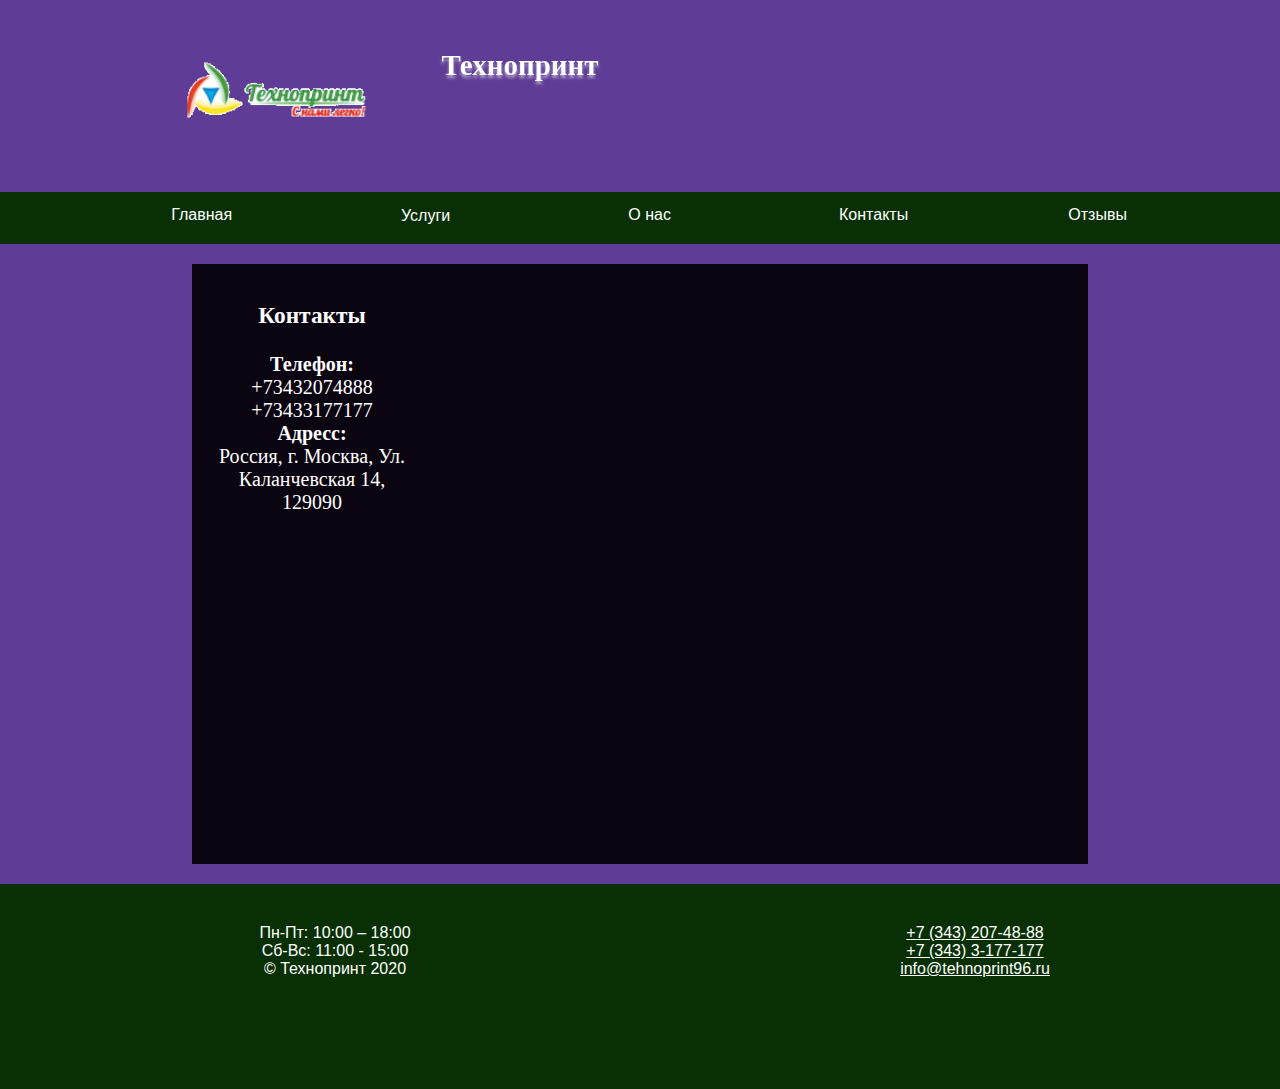
<file: contact.html>
<!DOCTYPE html>
<html lang="ru">
<head>
    
    <meta charset="utf-8">
    <title>Технопринт</title>
    <link href="style.css" rel="stylesheet">
</head>
<body>
    <header>
        <div id="logo">
            <img id="log" src="logo.png" />
        </div>
        <div class="title">
            <h5>Технопринт</h5>
        </div>
    </header>
    <div class="navbar">
        <a href="#" id="menu">&#9776;</a>
        <div id = "nav" class="nav">
            <a href="index.html">Главная</a>
            <div id="drop" class="dropdown">
                <button class="dropbtn">Услуги
                <i class="fa fa-caret-down"></i>
                </button>
                <div class="dropdown-content">
                    <a href="#">Установка ОС</a>
                    <a href="#">Замена комплектующих</a>
                    <a href="#">Диагностика</a>
                    <a href="#">Установка ПО</a>
                    <a href="#">Востановление файлов</a>
                    <a href="#">Борьба против вирусов</a>
                </div>
            </div>
            <a href="#home">О нас</a>
            <a href="#news">Контакты</a>
            <a href="#news">Отзывы</a>
        </div>

    </div>
    <div id="cont" class="content_cont">
            <div class="imag" id="continfo">
                <h3 >Контакты</h3>
                <p >
                    <b>Телефон:</b><br/>
                    +73432074888<br/>
                    +73433177177<br?><br/>
                    <b>Адресс:</b><br/>
                   Россия, г. Москва, Ул. Каланчевская 14, 129090

                </p>
            </div>
            <div class="imag" id="maps">
                    <iframe id="map" src="mailto:info@tehnoprint96.ru"
                     frameborder="0" style="border:0;" allowfullscreen="" aria-hidden="false" tabindex="0"></iframe>
            </div>
    </div>
    <div class="downbar" id="footer">
            <div class="infoot">
                Пн-Пт: 10:00 – 18:00<br>
                Сб-Вс: 11:00 - 15:00<br>
                © <span itemprop="name">Технопринт</span> 2020							
            </div>
            <div class="infoot">
                    <a href="tel:+73432074888" rel="nofollow">+7 (343) 207-48-88</a><br>
                    <a href="tel:+73433177177" rel="nofollow">+7 (343) 3-177-177</a><br>
                    <a href="mailto:info@tehnoprint96.ru" rel="nofollow">info@tehnoprint96.ru</a>					
            </div>
    </div>


    <script src="hide.js"></script>
</body>
</html>
</file>
<file: style.css>
* {
    --head: 220px;
}
body,html {
    width:100%;
    height: 100%;
    margin:0px;
    color: rgb(43, 92, 156);
    display:inline-block;
    text-align:center ;
    background-color: rgb(95, 61, 150)
}
header{
    height: var(--head);
    background-color:#75447c;
    display: inline;
}

#log{
    height: calc(var(--head) - 50px); ;
    padding:25px;

}
#logo{
    float: left;
    padding: 25px;
    padding-left: calc(33vw/3);
    margin-right: 0px
}
.content, .content_cont{
    display: grid;
    grid-gap: 10px;
    margin: 20px auto;
    grid-auto-rows:minmax(150, auto);
    min-height: 600px;
    width: 70%;
    background-color: rgb(11, 4, 17)
}
.title{
    float: left;
    font-size: 50px;
    background-color: #ffffff;
    -webkit-background-clip: text;
    -moz-background-clip: text;
    background-clip: text;
    color: transparent;
    text-shadow: rgba(255,255,255,0.5) 0px 3px 3px;

}
#icon{
    padding:5px;
    padding-left:55px;
    float:left;
}
#menu {
    font-weight: 00;
    display: none;
}
#menu:hover {
    font-weight: 900;

}
.img {
    min-height: 150px;
    min-width: 250px;
    background-position: center;
    background-size: cover;
}
.usLog {
    float:left;
    height: calc(var(--head) - 20px);
    padding: 5px;
    padding-left: 20px;
}
.nav{ 
    padding-left: 7vw;
    display: inline-block;
    width: 100vw;

 
}
/* Navbar container */
.navbar, .downbar {
    overflow: hidden;
    margin-top: 10px;
    background-color: #083004;
    font-family: Arial;
    width: 100%;
}
/* Links inside the navbar */
.navbar a , #drop{
    width: 15%;
    min-width: 130px;
    float: left;
    font-size: 16px;
    color: white;
    text-align: center;
    padding: 14px 16px;
    text-decoration: none;
}
/* The dropdown container */
.dropdown {
min-width: 150px;
float: left;
overflow: hidden;
padding: 14px 16px;
}

.dropbtn {
width: 100%;
height: 100%;
}


/* Dropdown button */
.dropdown .dropbtn {
font-size: 16px;
border: none;
outline: none;
color: white;

background-color: inherit;
font-family: inherit; /* Important for vertical align on mobile phones */
margin: 0; /* Important for vertical align on mobile phones */
}

/* Add a red background color to navbar links on hover */
.navbar a:hover, .dropdown:hover .dropbtn {
background-color: rgb(124, 102, 28);
}

/* Dropdown content (hidden by default) */
.dropdown-content {
display: none;
position: absolute;
background-color: #f9f9f9;
min-width: 160px;
box-shadow: 0px 8px 16px 0px rgba(0,0,0,0.2);
z-index: 1;
}

/* Links inside the dropdown */
.dropdown-content a {
float: none;
color: black;
padding: 12px 16px;
text-decoration: none;
display: block;
text-align: left;
}

/* Add a grey background color to dropdown links on hover */
.dropdown-content a:hover {
background-color: #ddd;
}

/* Show the dropdown menu on hover */
.dropdown:hover .dropdown-content {
display: block;
}

#footer{
    height: 150px; 
    color: white;
    padding: 15px;
    padding-top: 40px;
    display: grid;
    grid-template-columns: 1fr;

}
.infoot{
    float: left;
}
.infoot a{
    color: white;
}


@media(min-width: 150px) {
    .content {
        grid-template-columns: 1fr;
    }
}

@media(min-width: 650px) {
    .content  {
        grid-template-columns: 1fr 1fr;
    }
    #footer {
        grid-template-columns: 1fr 1fr;
    }
}
@media(min-width: 1200px) {
    .content  {
        grid-template-columns: 1fr 1fr 1fr;
    }
    .content_cont{
        grid-template-columns: 1fr 3fr;
    }
}
@media (min-width: 900px) and (max-width: 1400px)  {
    .content  {
        width: 90%;
    }
    .title{
        float: left;
        font-size: 35px;
    }
    #log{
        height:  calc(var(--head)/2.5);

    }
}

@media screen and (max-width: 900px) {
    #log{
        height:  calc(var(--head)/2.5);

    }
    .content, .content_cont{
       
        min-height: 500px;
        width: 100%;
    }
    .title{
        float: left;
        font-size: 35px;
    }

    .nav {
            display: none;
            width: 0px;
        }
        
        header{
        height: calc(var(--head)/2);

    }
    .navbar {
        display: r;
        text-align: center;
    }

        .navres {
            width: 200px;
            display: inline-block;
            
            
        }

        #menu {
            text-align: center;
            display: block;
            width: 90vw;
        }
    }
    @media screen and (max-width: 650px) {
        .content_cont{
            grid-template-columns: 1fr 3fr;
        }
    }
    

    @media screen and (max-width: 650px) {
        .content_cont{
        
            grid-template-columns: 1fr;
        }
        header{
            display: inline;
            padding: 25px;
            padding-left: calc(33vw/3);

        }
        .title{
            display: block;
            font-size: 17px;
            padding-top: 15px;
        }
     
        #logo{
            display: block;
            padding: 25px;
            padding-left: calc(33vw/3);
        }
       

        
    }

    

    .imag{
        float: left;
        min-height: 150px;
        max-height: 50vh;
        min-width: 210px;
        margin: 10px;
        background-position: center;
        background-size: cover;
        padding: 5px;

    }

    .logogo{
        height: 80px ;
        width: 80px;
        float: left;
        padding: 15px;
        padding-top: 50px;

    }
    .hl{
        font-size: 22px;
        color: rgb(190, 190, 190);

    }
    .pl{
        font-size: 14px;
        color: rgb(255, 255, 255);

    }
    #continfo{
        font-size: 20px;
        color: rgb(255, 255, 255);

    }
    iframe{
        width: 100%;
        height: 100%;
    }
{
    background
    width: 100%;
        height: 100%;
}
</file>
